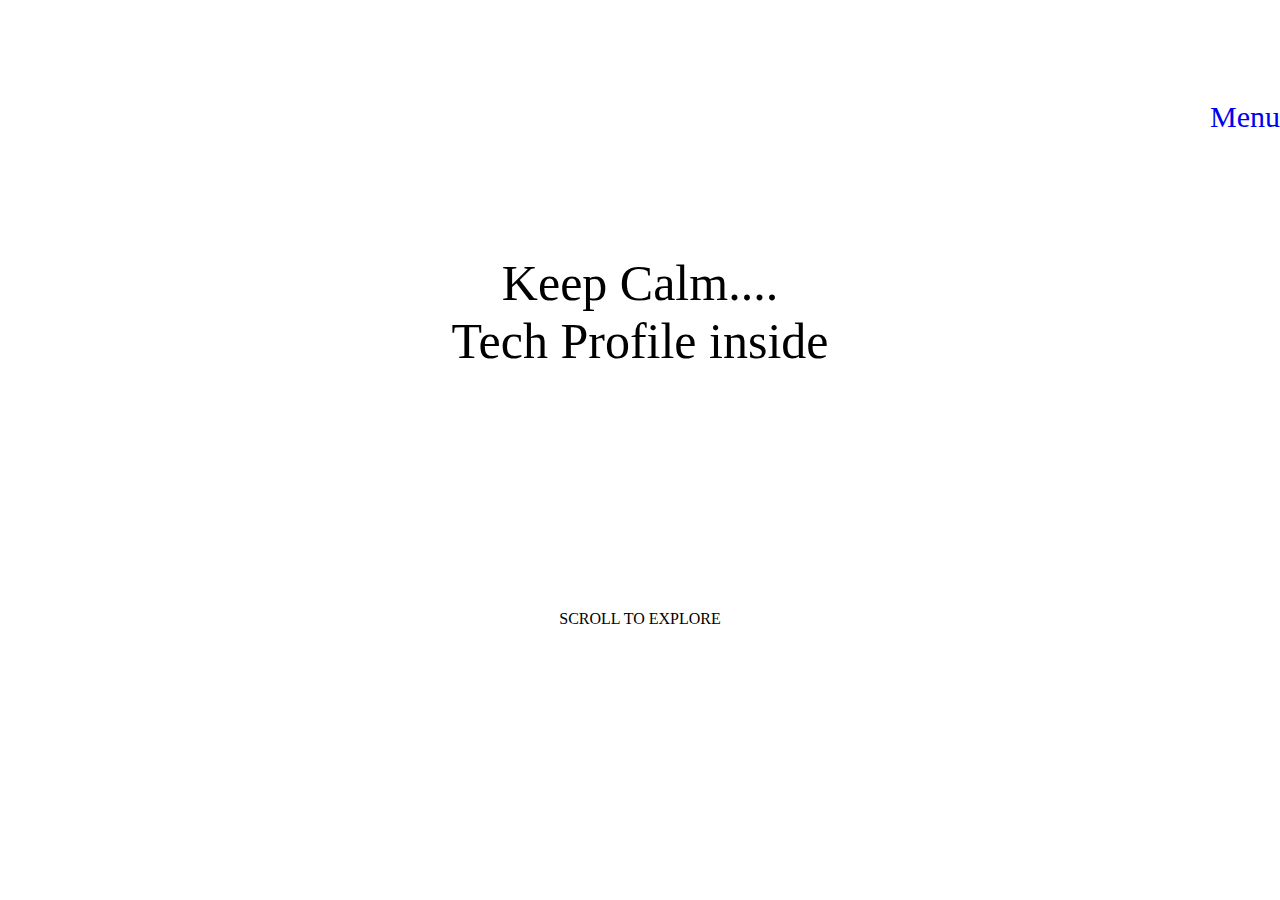
<file: index.html>
<html>
<head>
<title>
My Personal Site
</title>
<link rel="stylesheet" type="text/css" href="main.css">
</head>
<body>
<div class="menu">
<a href="Menu.html">Menu</a>
</div>
<div class="content">
<p>Keep Calm....<br/>
Tech Profile inside</p>
</div>
<div class="scroll">
<p>SCROLL TO EXPLORE</p>
</div>
</body>
</html>
</file>
<file: main.css>
body
{
	padding:0;
	margin:0;
	width:100%;
	overflow:scroll;
}
.scroll
{
	text-align:center;
	margin-top:240px;
	
	
}

.menu
{
	font-size: 30px;
    text-align:right;
    margin-top: 100px;
	width:100%;
	
}
.content
{

text-align: center;
margin-top:120px;
font-size: 50px;	
}
a
{
	text-decoration:none;
}
</file>
